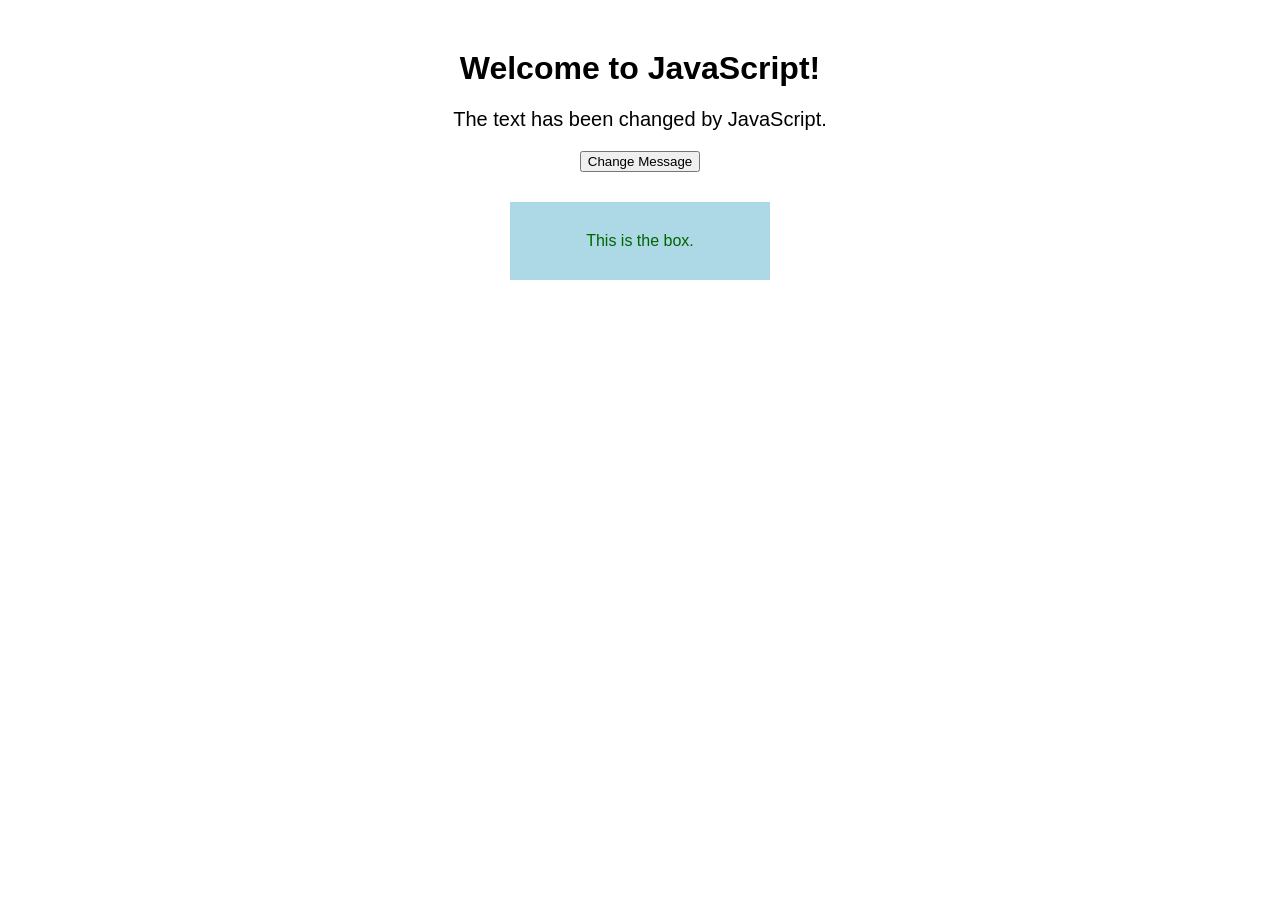
<file: ex02/index.html>
<!DOCTYPE html>
<html>
<head>
    <title>Exercise 02</title>
    <link rel="stylesheet" href="style.css">
    <script src="script.js" defer></script>
</head>
<body>

    <h1 id="title">Hello, Sally!</h1>

    <p id="message">This is the original message.</p>

    <button id="changeButton">Change Message</button>

    <div id="box">This is the box.</div>

</body>
</html>
</file>
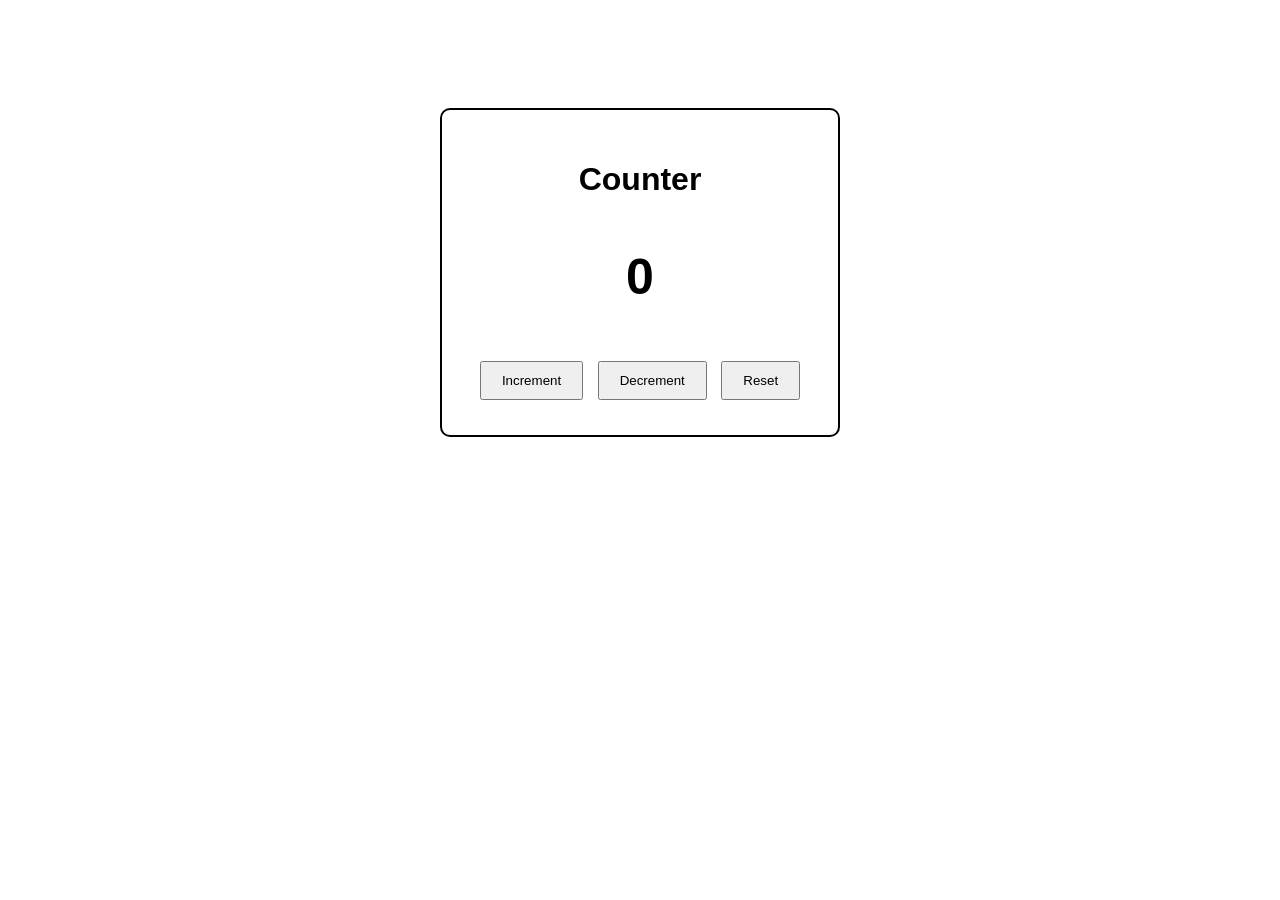
<file: ex03/index.html>
<!DOCTYPE html>
<html lang="en">
<head>
    <meta charset="UTF-8">
    <meta name="viewport" content="width=device-width, initial-scale=1.0">
    <title>Counter</title>

    <link rel="stylesheet" href="style.css">
</head>
<body>

    <div class="counter">
        <h1>Counter</h1>

        <p id="count">0</p>

        <button id="increment">Increment</button>
        <button id="decrement">Decrement</button>
        <button id="reset">Reset</button>
    </div>

    <script src="script.js"></script>
</body>
</html>
</file>
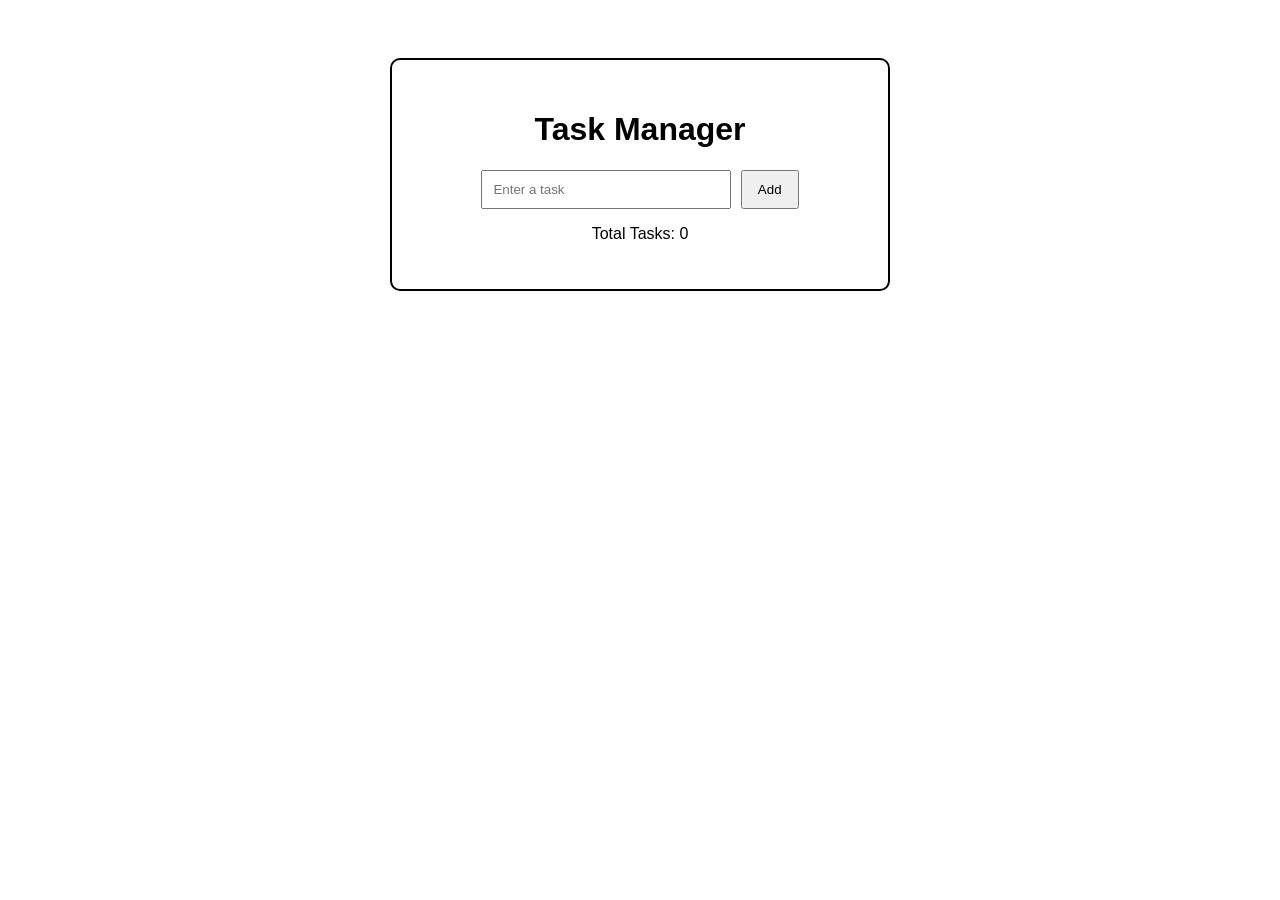
<file: ex04/index.html>
<!DOCTYPE html>
<html lang="en">
<head>
    <meta charset="UTF-8">
    <meta name="viewport" content="width=device-width, initial-scale=1.0">
    <title>Task Manager</title>

    <link rel="stylesheet" href="style.css">
</head>

<body>

    <div class="container">

        <h1>Task Manager</h1>

        <input type="text" id="taskInput" placeholder="Enter a task">

        <button id="addButton">Add</button>

        <p>Total Tasks: <span id="taskCount">0</span></p>

        <ul id="taskList"></ul>

    </div>

    <script src="script.js"></script>
</body>
</html>
</file>
<file: ex02/style.css>
body {
    font-family: Arial, sans-serif;
    text-align: center;
    margin-top: 50px;
}

#message {
    font-size: 20px;
}

#box {
    width: 200px;
    padding: 30px;
    margin: 30px auto;
    background-color: lightgray;
}

.active {
    background-color: lightgreen;
    color: darkgreen;
}
</file>
<file: ex03/style.css>
* {
    box-sizing: border-box;
}

body {
    font-family: Arial, sans-serif;
    text-align: center;
    padding-top: 100px;
}

.counter {
    width: 400px;
    margin: auto;
    padding: 30px;
    border: 2px solid black;
    border-radius: 10px;
}

#count {
    font-size: 50px;
    font-weight: bold;
}

button {
    padding: 10px 20px;
    margin: 5px;
    cursor: pointer;
}
</file>
<file: ex04/style.css>
* {
    box-sizing: border-box;
}

body {
    font-family: Arial, sans-serif;
    text-align: center;
    padding-top: 50px;
}

.container {
    width: 500px;
    margin: auto;
    padding: 30px;
    border: 2px solid black;
    border-radius: 10px;
}

input {
    padding: 10px;
    width: 250px;
}

button {
    padding: 10px 15px;
    margin-left: 5px;
    cursor: pointer;
}

ul {
    list-style: none;
    padding: 0;
}

li {
    margin: 10px 0;
    padding: 10px;
    border: 1px solid gray;
}

.completed {
    text-decoration: line-through;
}

.deleteButton {
    margin-left: 10px;
}
</file>
